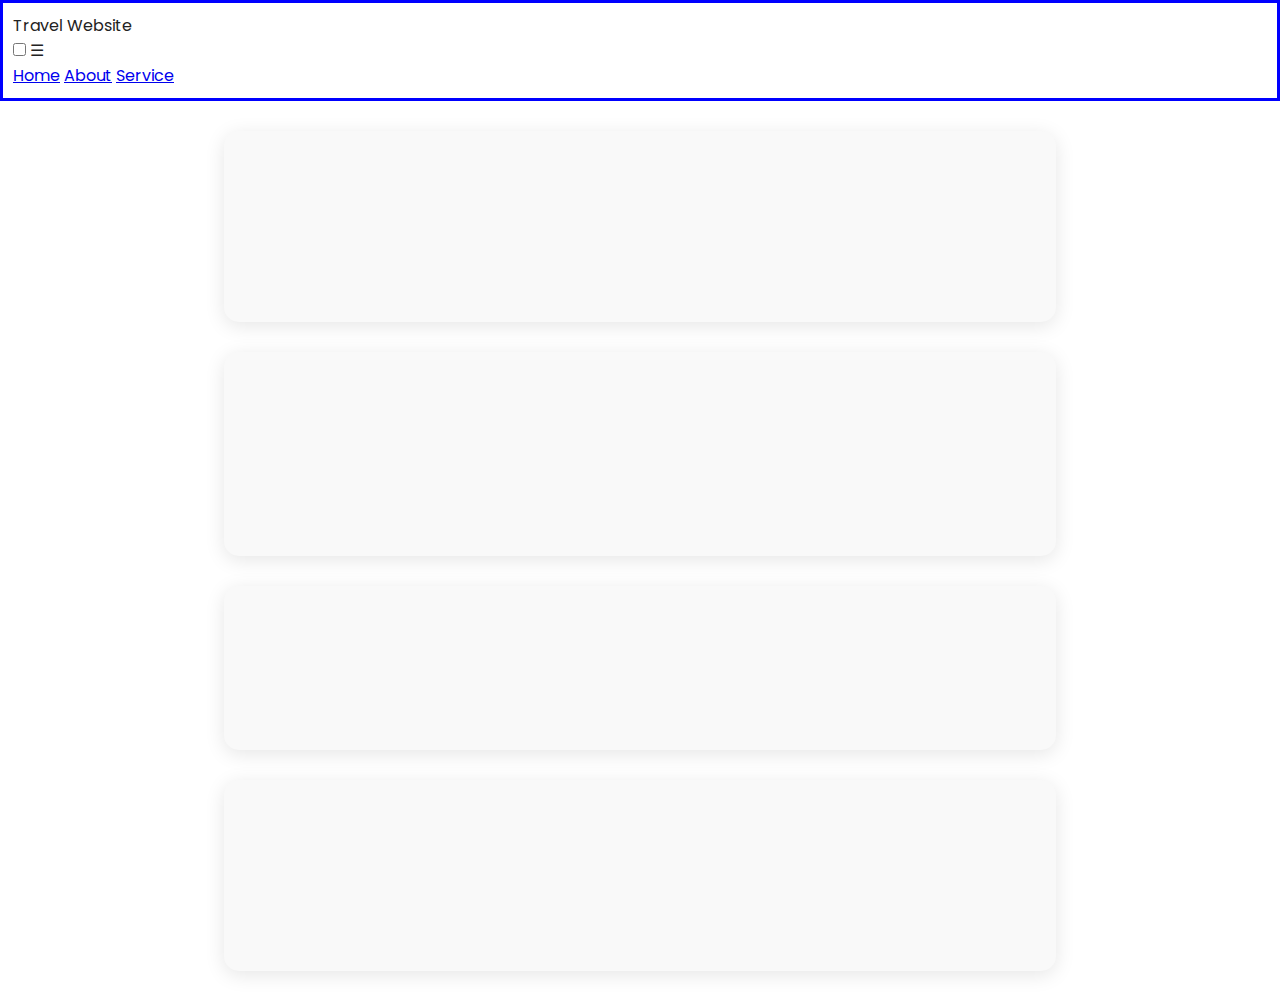
<file: About.html>
<!DOCTYPE html>
<html lang="en">

<head>
  <meta charset="UTF-8" />
  <meta name="viewport" content="width=device-width, initial-scale=1.0" />
  <title>Travel Website</title>
  <link href="https://fonts.googleapis.com/css2?family=Poppins&display=swap" rel="stylesheet" />
  <link rel="stylesheet" href="index.css">
  <style>
    * {
      margin: 0;
      padding: 0;
      box-sizing: border-box;
    }

    body {
      font-family: 'Poppins', sans-serif;
      background-color: #ffffff;
      color: #222;
    }

    .main {
      width: 100%;
      padding: 30px 0;
      display: flex;
      justify-content: center;
    }

    .inner {
      width: 90%;
      max-width: 65%;
      display: flex;
      flex-direction: column;
      gap: 30px;
    }

    .inner-one {
      background-color: #f9f9f9;
      border-radius: 15px;
      overflow: hidden;
      box-shadow: 0 4px 20px rgba(0, 0, 0, 0.1);
      transition: transform 0.3s ease;
    }

    .inner-one:hover {
      transform: scale(1.01);
    }

    .bg {
      height: 180px;
      background-size: cover;
      background-position: center;
    }

    .content {
      padding: 20px;
      text-align: center;
    }

    h2 {
      font-size: 22px;
      margin-bottom: 10px;
      color: #333;
    }

    p,
    ul {
      font-size: 15px;
      color: #555;
      line-height: 1.7;
    }

    ul {
      list-style-position: inside;
      text-align: left;
      padding-left: 0;
    }

    @media (max-width: 768px) {
      .inner {
        width: 95%;
      }

      h2 {
        font-size: 20px;
      }

      p,
      ul {
        font-size: 14px;
      }
    }
  </style>
</head>

<body>
   <div class="top">
      <div class="logo">Travel Website</div>
      <!-- Hidden checkbox to toggle menu -->
      <input type="checkbox" id="menu-toggle" />
      <label for="menu-toggle" class="hamburger">&#9776;</label>
      <nav class="nav-links">
        <a href="index.html">Home</a>
        <a href="About.html">About</a>
        <a href="Service.html">Service</a>
        <!-- <a href="">Help</a> -->
      </nav>
    </div>
  <div class="main">
    <div class="inner">

      <div class="inner-one">
        <div class="bg" style="background-image: url('https://images.unsplash.com/photo-1506744038136-46273834b3fb');"></div>
        <div class="content">
          <h2>Your journey begins here.</h2>
          <p>At our website, we believe travel isn't just about the destination – it's about the experience, the culture, and the unforgettable memories you create along the way. We're passionate explorers, storytellers, and experience curators dedicated to helping you discover the world's most beautiful places — whether it's a hidden beach in Goa, the snowy peaks of Himachal, or vibrant markets of Rajasthan.</p>
        </div>
      </div>

      <div class="inner-one">
        <div class="bg" style="background-image: url('https://tvilight.com/wp-content/uploads/2024/11/Smart-Street-Lights-Jaipur-India.webp');"></div>
        <div class="content">
          <h2>What We Do:</h2>
          <ul>
            <li>Curated travel guides & itineraries</li>
            <li>Affordable travel deals & packages</li>
            <li>Expert travel tips & recommendations</li>
            <li>Real reviews & honest insights</li>
            <li>Customized experiences for every kind of traveler</li>
          </ul>
        </div>
      </div>

      <div class="inner-one">
        <div class="bg" style="background-image: url('https://www.tmb.ie/wp/wp-content/uploads/2018/07/Best-backpacking-destinations-1-1.jpg');"></div>
        <div class="content">
          <h2>Our Mission:</h2>
          <p>To make travel easy, accessible, and unforgettable for everyone — whether you're a solo backpacker, a couple on a romantic getaway, or a family planning your dream vacation.</p>
        </div>
      </div>

      <div class="inner-one">
        <div class="bg" style="background-image: url('https://img.freepik.com/premium-photo/persons-hands-plan-trip-by-pointing-map_255669-14479.jpg');"></div>
        <div class="content">
          <h2>Why Choose Us?</h2>
          <ul>
            <li>Passionate travel community</li>
            <li>Local insights, not just generic blogs</li>
            <li>Authentic, experience-driven recommendations</li>
            <li>24/7 support and personalized planning</li>
          </ul>
        </div>
      </div>

    </div>
  </div>
</body>

</html>
</file>
<file: index.css>
* {
            margin: 0;
            padding: 0;
            box-sizing: border-box;
        }

        .main {
            width: 100%;
            height: 100vh;
        }

        .top {
            width: 100%;
            height: 25%;
            padding: 10px;
            border: 3px solid blue;
        }

        .mid {
            width: 100%;
            height: 50%;
            padding: 10px;
            display: flex;
            flex-direction: column;
            border: 3px solid green;
        }
        .mid-upper,
        .mid-lower {
            margin: 10px;
            border: 3px solid red;
            height: 50%;
        }
     @media(min-width:768px) {
            .mid {
                flex-direction: row;
            }
            .mid-upper,
        .mid-lower {
           width: 50%;
            height: auto;
        }
        }
        .end {
            width: 100%;
            height: 25%;
            padding: 10px;
            border: 3px solid pink;
        }
</file>
